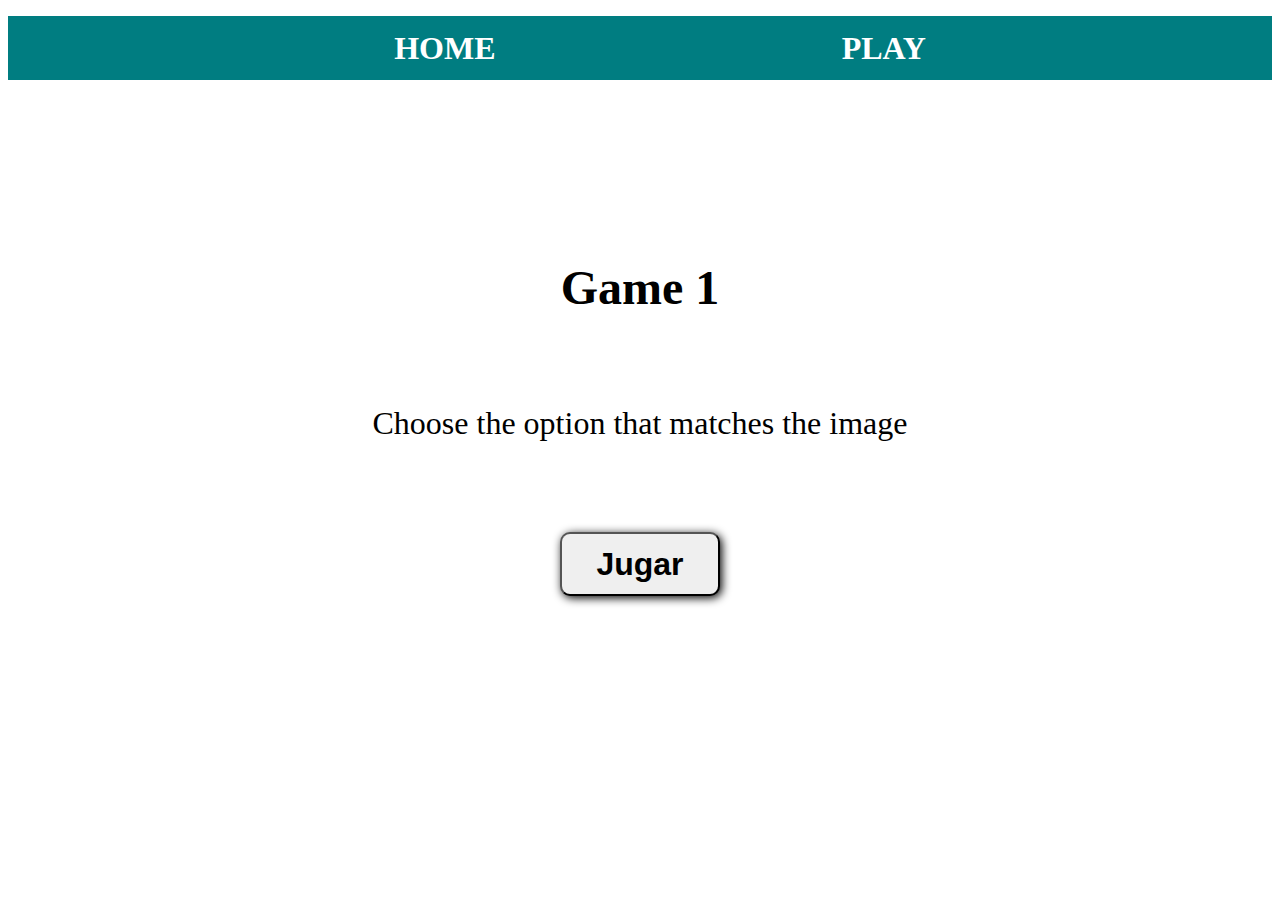
<file: index.html>
<!DOCTYPE html>
<html lang="en">
  <head>
    <meta charset="UTF-8" />
    <meta name="viewport" content="width=device-width, initial-scale=1.0" />
    <link rel="stylesheet" href="my-styles/index-style.css" />
    <title>Juego de Vocabulario</title>
  </head>
  <body>
    <nav>
      <ul class="ul-style">
        <li><a href="index.html">HOME</a></li>
        <li><a href="game.html">PLAY</a></li>
      </ul>
    </nav>
    <h2>Game 1</h2>
    <p>Choose the option that matches the image</p>
    <button onclick="window.location.href= './game.html'">Jugar</button>
  </body>
</html>
</file>
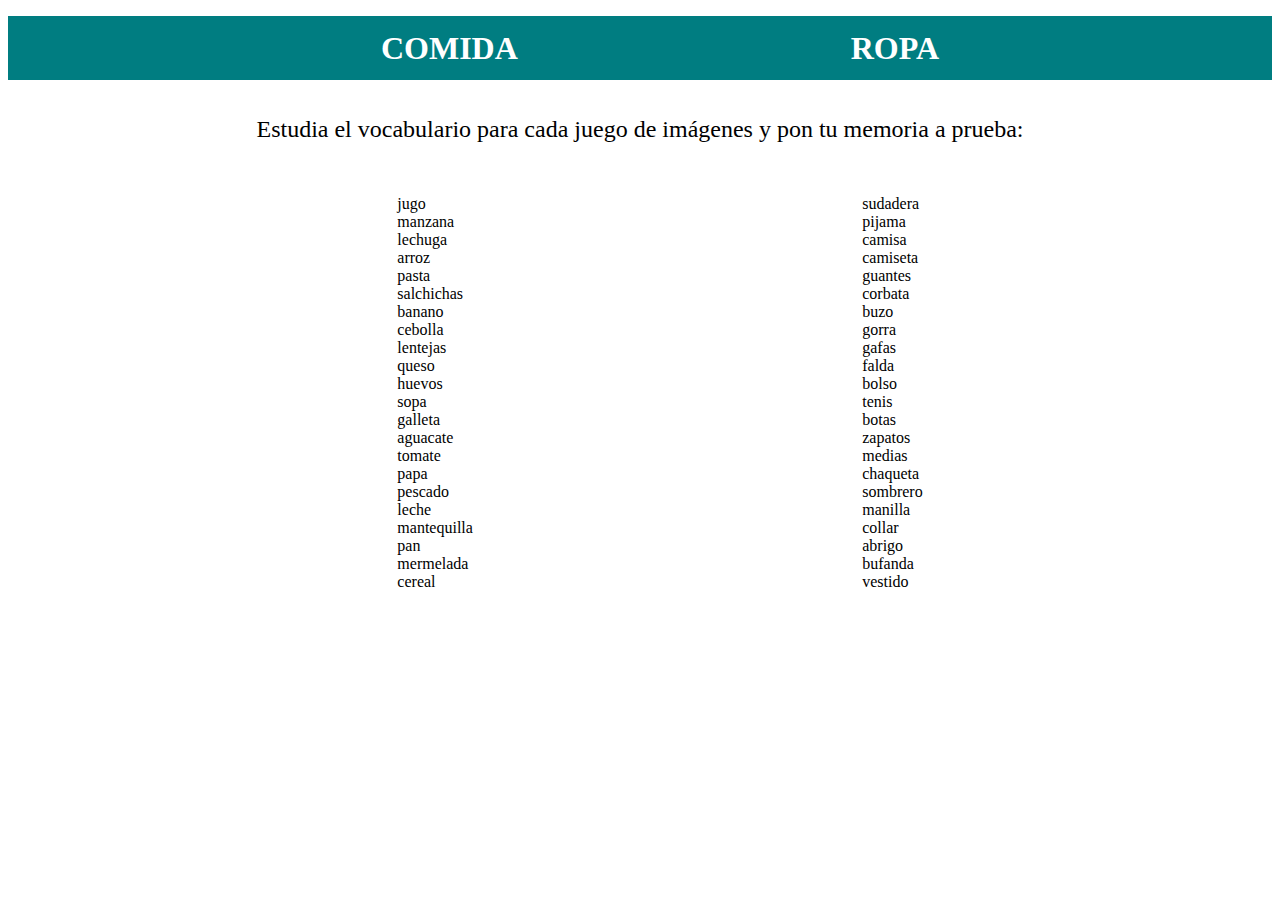
<file: public/index.html>
<!DOCTYPE html>
<html lang="en">
  <head>
    <meta charset="UTF-8" />
    <meta name="viewport" content="width=device-width, initial-scale=1.0" />
    <link rel="stylesheet" href="my-styles/index-style.css" />
    <title>Juego de Vocabulario</title>
  </head>
  <body>
    <nav>
      <ul class="ul-style">
        <li><a href="game.html">COMIDA</a></li>
        <li><a href="game-two.html">ROPA</a></li>
      </ul>
    </nav>
    <p>
      Estudia el vocabulario para cada juego de imágenes y pon tu memoria a
      prueba:
    </p>
    <div class="container">
      <div class="left">
        <ul class="list">
          <li>jugo</li>
          <li>manzana</li>
          <li>lechuga</li>
          <li>arroz</li>
          <li>pasta</li>
          <li>salchichas</li>
          <li>banano</li>
          <li>cebolla</li>
          <li>lentejas</li>
          <li>queso</li>
          <li>huevos</li>
          <li>sopa</li>
          <li>galleta</li>
          <li>aguacate</li>
          <li>tomate</li>
          <li>papa</li>
          <li>pescado</li>
          <li>leche</li>
          <li>mantequilla</li>
          <li>pan</li>
          <li>mermelada</li>
          <li>cereal</li>
        </ul>
      </div>
      <div class="right">
        <ul class="list">
          <li>sudadera</li>
          <li>pijama</li>
          <li>camisa</li>
          <li>camiseta</li>
          <li>guantes</li>
          <li>corbata</li>
          <li>buzo</li>
          <li>gorra</li>
          <li>gafas</li>
          <li>falda</li>
          <li>bolso</li>
          <li>tenis</li>
          <li>botas</li>
          <li>zapatos</li>
          <li>medias</li>
          <li>chaqueta</li>
          <li>sombrero</li>
          <li>manilla</li>
          <li>collar</li>
          <li>abrigo</li>
          <li>bufanda</li>
          <li>vestido</li>
        </ul>
      </div>
    </div>
  </body>
</html>
</file>
<file: my-styles/index-style.css>
.ul-style {
  background-color: rgb(0, 125, 129);
  height: 4em;
  display: flex;
  align-items: center;
  justify-content: space-evenly;
  list-style: none;
}

.ul-style li a {
  font-size: 2em;
  font-weight: 700;
  text-decoration: none;
  color: white;
}

.ul-style li a:hover {
  text-shadow: 10px 10px 10px rgb(0, 0, 0);
}

h2 {
  font-size: 3em;
  margin-top: 20vh;
  text-align: center;
}

p {
  margin: 10vh;
  font-size: 2em;
  text-align: center;
}

button {
  margin: 10vh auto 0px auto;
  display: block;
  font-size: 2em;
  font-weight: 700;
  height: 2em;
  width: 5em;
  border-radius: 10px;
  cursor: pointer;
  box-shadow: 2px 2px 10px rgb(0, 0, 0);
}

button:hover {
  background-color: rgb(0, 125, 129);
  color: white;
}
</file>
<file: public/my-styles/index-style.css>
.ul-style {
  background-color: rgb(0, 125, 129);
  height: 4em;
  display: flex;
  align-items: center;
  justify-content: space-evenly;
  list-style: none;
}

.ul-style li a {
  font-size: 2em;
  font-weight: 700;
  text-decoration: none;
  color: white;
}

.ul-style li a:hover {
  text-shadow: 10px 10px 10px rgb(0, 0, 0);
}

p {
  margin: 4vh;
  font-size: 1.5em;
  text-align: center;
}

.container {
  display: flex;
  justify-content: space-evenly;
}

.list li {
  list-style: none;
}

@media (max-width: 400px) {
  .ul-style {
    justify-content: space-around;
    padding-left: 0em;
  }
  .ul-style li a {
    font-size: 1.5em;
  }
}
</file>
